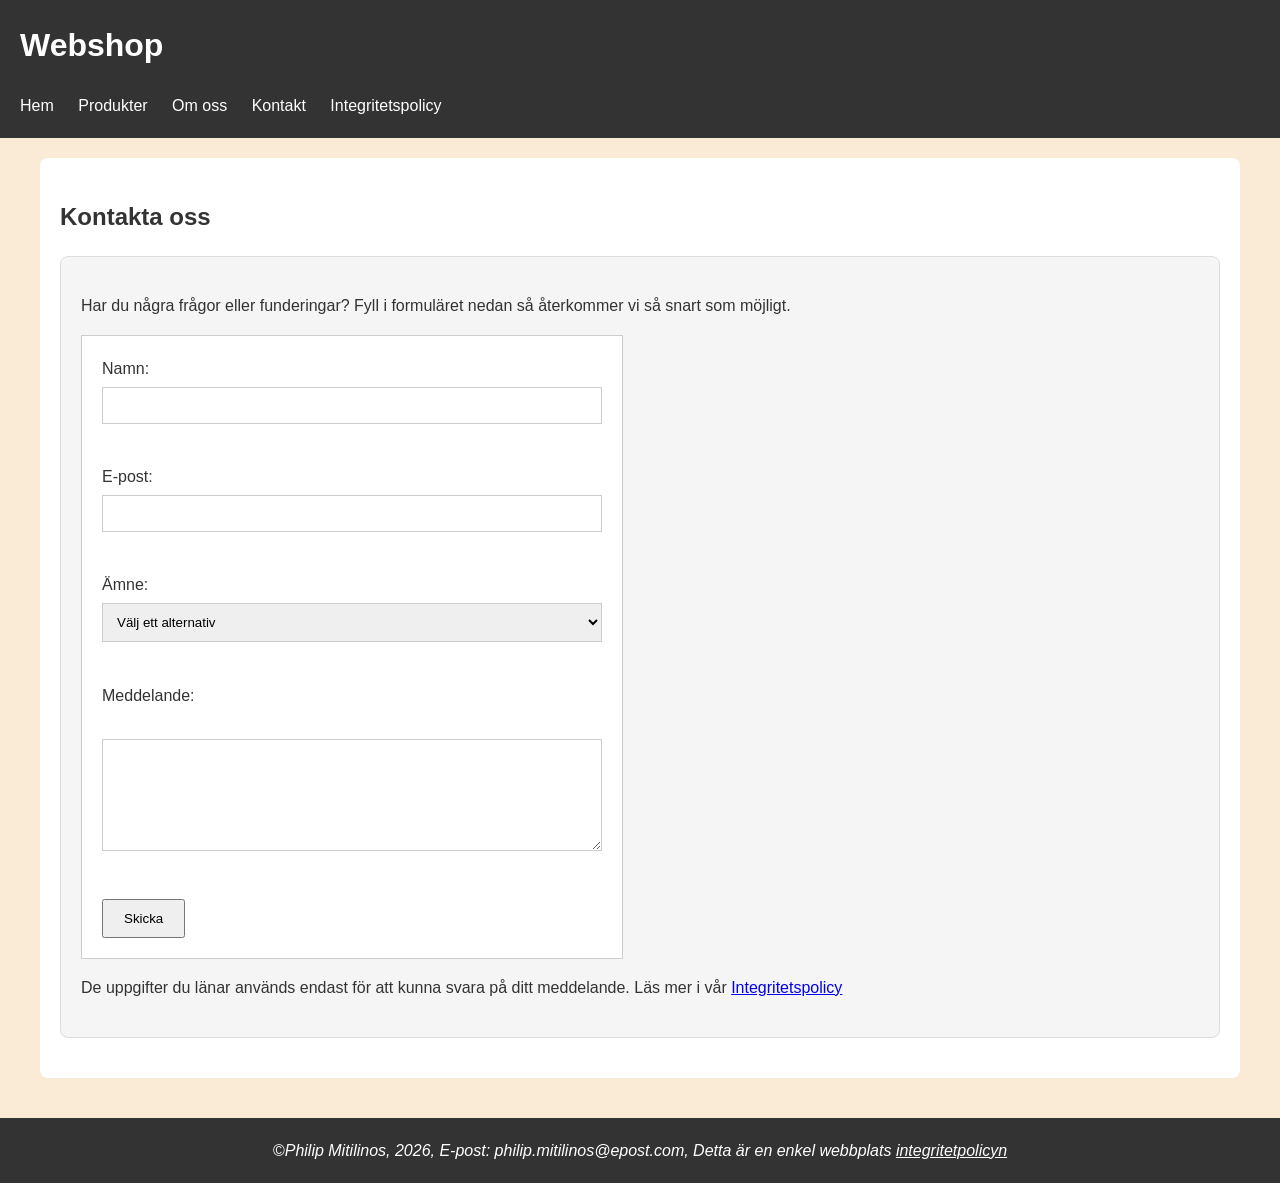
<file: contact.html>
<!doctype html>
<html lang="sv">
  <head>
    <meta charset="UTF-8" />
    <meta name="viewport" content="width=device-width, initial-scale=1.0" />
    <link rel="stylesheet" href="style.css" />
    <title>Kontakt</title>
  </head>
  <body>
    <header>
      <h1>Webshop</h1>
      <nav>
        <ul>
          <li><a href="index.html">Hem</a></li>
          <li><a href="products.html">Produkter</a></li>
          <li><a href="about.html">Om oss</a></li>
          <li><a href="contact.html">Kontakt</a></li>
          <li><a href="privacy.html">Integritetspolicy</a></li>
        </ul>
      </nav>
    </header>
    <main>
      <section>
        <h2>Kontakta oss</h2>
        <article>
          <p>
            Har du några frågor eller funderingar? Fyll i formuläret nedan så
            återkommer vi så snart som möjligt.
          </p>
          <form>
            <label for="name">Namn:</label>
            <input
              type="text"
              id="name"
              name="name"
              autocomplete="name"
              required
            />

            <br /><br />

            <label for="email">E-post:</label>
            <input
              type="email"
              id="email"
              name="email"
              autocomplete="email"
              required
            />

            <br /><br />

            <label for="subject">Ämne:</label>
            <select name="subject" id="subject">
              <option value="-">Välj ett alternativ</option>
              <option value="question">Fråga</option>
              <option value="order">Fråga om beställning</option>
              <option value="other">Övrigt</option>
            </select>

            <br /><br />

            <label for="message">Meddelande:</label>
            <br />
            <textarea
              name="message"
              id="message"
              rows="6"
              cols="40"
              required
            ></textarea>

            <br /><br />

            <button type="submit">Skicka</button>
          </form>

          <p>
            De uppgifter du länar används endast för att kunna svara på ditt
            meddelande. Läs mer i vår
            <a href="privacy.html">Integritetspolicy</a>
          </p>
        </article>
      </section>
    </main>
    <footer>
      &copy;<em
        >Philip Mitilinos, 2026, E-post: philip.mitilinos@epost.com, Detta är en
        enkel webbplats <a href="privacy.html">integritetpolicyn</a></em
      >
    </footer>
  </body>
</html>
</file>
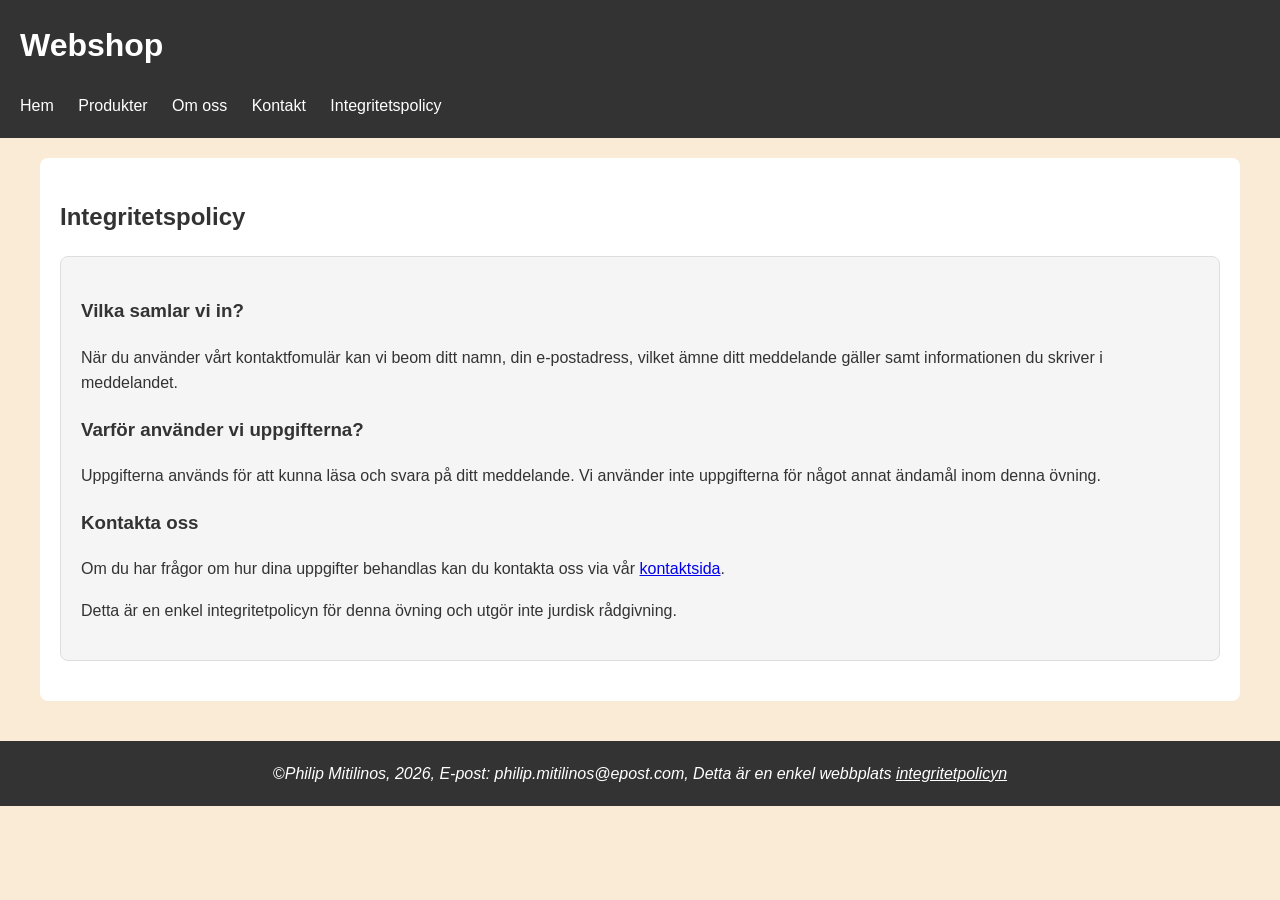
<file: privacy.html>
<!doctype html>
<html lang="sv">
  <head>
    <meta charset="UTF-8" />
    <meta name="viewport" content="width=device-width, initial-scale=1.0" />
    <link rel="stylesheet" href="style.css" />
    <title>Privacy</title>
  </head>
  <body>
    <header>
      <h1>Webshop</h1>
      <nav>
        <ul>
          <li><a href="index.html">Hem</a></li>
          <li><a href="products.html">Produkter</a></li>
          <li><a href="about.html">Om oss</a></li>
          <li><a href="contact.html">Kontakt</a></li>
          <li><a href="privacy.html">Integritetspolicy</a></li>
        </ul>
      </nav>
    </header>
    <main>
      <section>
        <h2>Integritetspolicy</h2>
        <article>
          <h3>Vilka samlar vi in?</h3>
          <p>
            När du använder vårt kontaktfomulär kan vi beom ditt namn, din
            e-postadress, vilket ämne ditt meddelande gäller samt informationen
            du skriver i meddelandet.
          </p>
          <h3>Varför använder vi uppgifterna?</h3>
          <p>
            Uppgifterna används för att kunna läsa och svara på ditt meddelande.
            Vi använder inte uppgifterna för något annat ändamål inom denna
            övning.
          </p>
          <h3>Kontakta oss</h3>
          <p>
            Om du har frågor om hur dina uppgifter behandlas kan du kontakta oss
            via vår <a href="contact.html">kontaktsida</a>.
          </p>
          <p>
            Detta är en enkel integritetpolicyn för denna övning och utgör inte
            jurdisk rådgivning.
          </p>
        </article>
      </section>
    </main>
    <footer>
      &copy;<em
        >Philip Mitilinos, 2026, E-post: philip.mitilinos@epost.com, Detta är en
        enkel webbplats <a href="privacy.html">integritetpolicyn</a></em
      >
    </footer>
  </body>
</html>
</file>
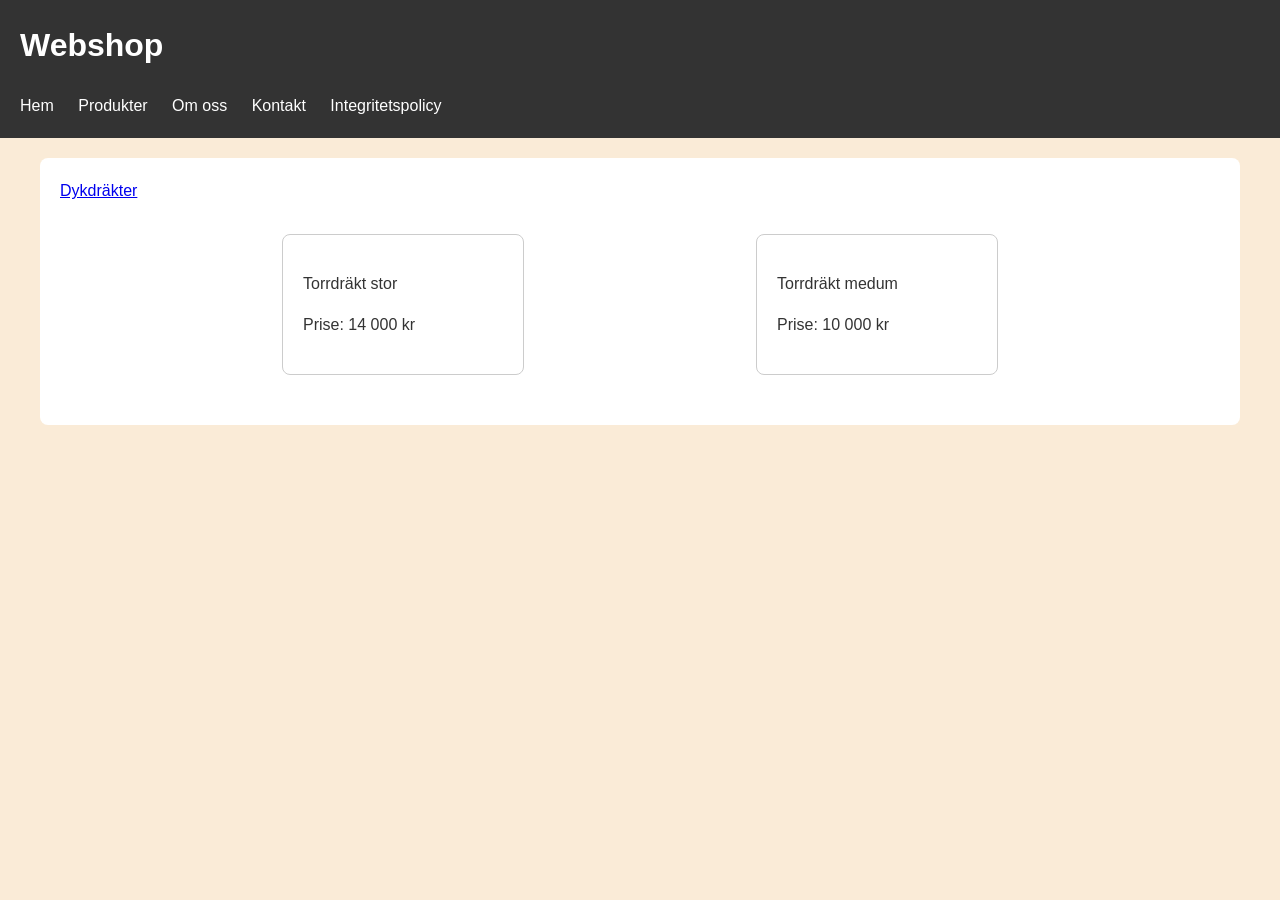
<file: torrdrakter.html>
<!doctype html>
<html lang="sv">
  <head>
    <meta charset="UTF-8" />
    <meta name="viewport" content="width=device-width, initial-scale=1.0" />
    <link rel="stylesheet" href="style.css" />
    <title>Tottdräkter</title>
  </head>
  <body>
    <header>
      <h1>Webshop</h1>
      <nav>
        <ul>
          <li><a href="index.html">Hem</a></li>
          <li><a href="products.html">Produkter</a></li>
          <li><a href="about.html">Om oss</a></li>
          <li><a href="contact.html">Kontakt</a></li>
          <li><a href="privacy.html">Integritetspolicy</a></li>
        </ul>
      </nav>
    </header>
    <main>
      <section>
        <a href="dykdakter.html">Dykdräkter</a>
        <div class="products-list space">
          <article class="product-card">
            <p>Torrdräkt stor</p>
            <p>Prise: 14 000 kr</p>
          </article>
          <article class="product-card">
            <p>Torrdräkt medum</p>
            <p>Prise: 10 000 kr</p>
          </article>
        </div>
      </section>
    </main>
  </body>
</html>
</file>
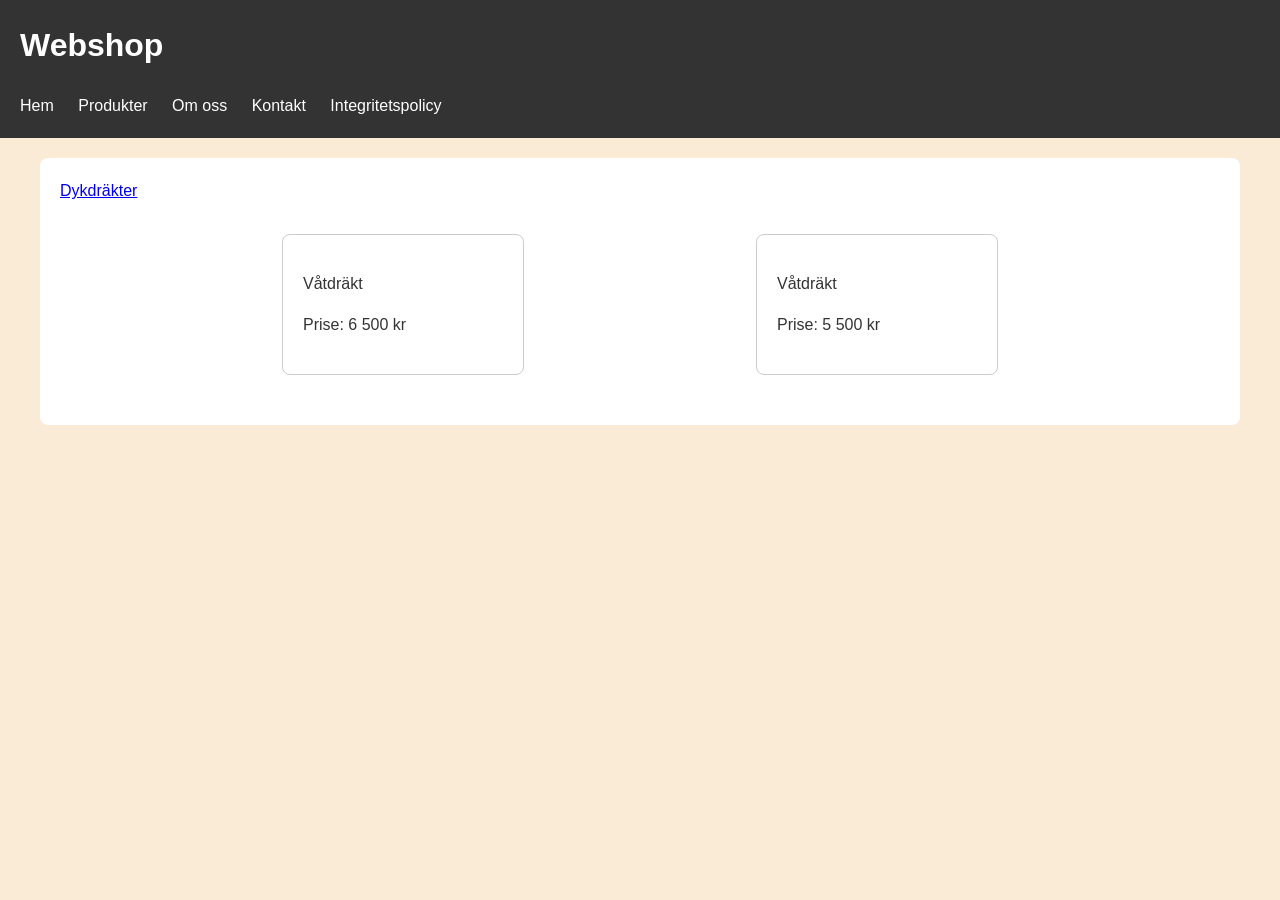
<file: vatdrakter.html>
<!doctype html>
<html lang="sv">
  <head>
    <meta charset="UTF-8" />
    <meta name="viewport" content="width=device-width, initial-scale=1.0" />
    <link rel="stylesheet" href="style.css" />
    <title>Våtdräkter</title>
  </head>
  <body>
    <header>
      <h1>Webshop</h1>
      <nav>
        <ul>
          <li><a href="index.html">Hem</a></li>
          <li><a href="products.html">Produkter</a></li>
          <li><a href="about.html">Om oss</a></li>
          <li><a href="contact.html">Kontakt</a></li>
          <li><a href="privacy.html">Integritetspolicy</a></li>
        </ul>
      </nav>
    </header>
    <main>
      <section>
        <a href="dykdakter.html">Dykdräkter</a>
        <div class="products-list space">
          <article class="product-card">
            <p>Våtdräkt</p>
            <p>Prise: 6 500 kr</p>
          </article>
          <article class="product-card">
            <p>Våtdräkt</p>
            <p>Prise: 5 500 kr</p>
          </article>
        </div>
      </section>
    </main>
  </body>
</html>
</file>
<file: style.css>
body {
  margin: 0px;
  background-color: antiquewhite;
  color: #333;
  font-family: Arial, sans-serif;
  line-height: 1.6;
}

header {
  background-color: #333;
  color: white;
  padding: 20px;
  position: sticky;
  top: 0;
  z-index: 1;
}

header h1 {
  margin-top: 0;
}

nav ul {
  list-style-type: none;
  margin: 0;
  padding: 0;
}

nav li {
  display: inline;
  margin-right: 20px;
}

nav a {
  color: white;
  text-decoration: none;
}

nav a:hover {
  text-decoration: underline;
}

nav a:focus {
  outline: 3px solid yellow;
}

main {
  max-width: 1200px;
  margin: auto;
  padding: 20px;
}

section {
  background-color: white;
  padding: 20px;
  margin-bottom: 20px;
  border-radius: 8px;
}

article {
  background-color: #f5f5f5;
  padding: 20px;
  margin-bottom: 20px;
  border: 1px solid #ddd;
  border-radius: 8px;
}

section img {
  max-width: 100%;
  height: auto;
  border-radius: 8px;
}

form {
  max-width: 500px;
  background-color: white;
  border: 1px solid #ccc;
  padding: 20px;
}

form input,
form select,
form textarea {
  width: 100%;
  padding: 10px;
  margin-top: 5px;
  margin-bottom: 15px;
  box-sizing: border-box;
  border: 1px solid #ccc;
}

button {
  padding: 10px 20px;
  cursor: pointer;
}

button:hover {
  opacity: 0.8;
}

video {
  max-width: 100%;
  height: auto;
}

label {
  display: block;
  width: 100px;
}

footer {
  background-color: #333;
  color: white;
  padding: 20px;
  text-align: center;
}

footer a {
  color: white;
}

a:focus {
  outline: 3px solid yellow;
}

.products-list {
  display: flex;
  padding: 20px;
  flex-wrap: wrap;
  gap: 20px;
}

.space {
  justify-content: space-evenly;
  flex-wrap: wrap;
}

.product-card {
  width: 200px;
  max-width: 100%;
  padding: 20px;
  margin: 10px;
  background-color: white;
  border: 1px solid #ccc;
  text-align: left;
  position: relative;
}

.product-card img {
  width: 250px;
  height: 200px;
  object-fit: cover;
}

.badge {
  position: absolute;
  top: 10px;
  right: 10px;
  background-color: #333;
  color: white;
  padding: 5px 10px;
  border-radius: 5px;
  font-weight: bold;
}
</file>
